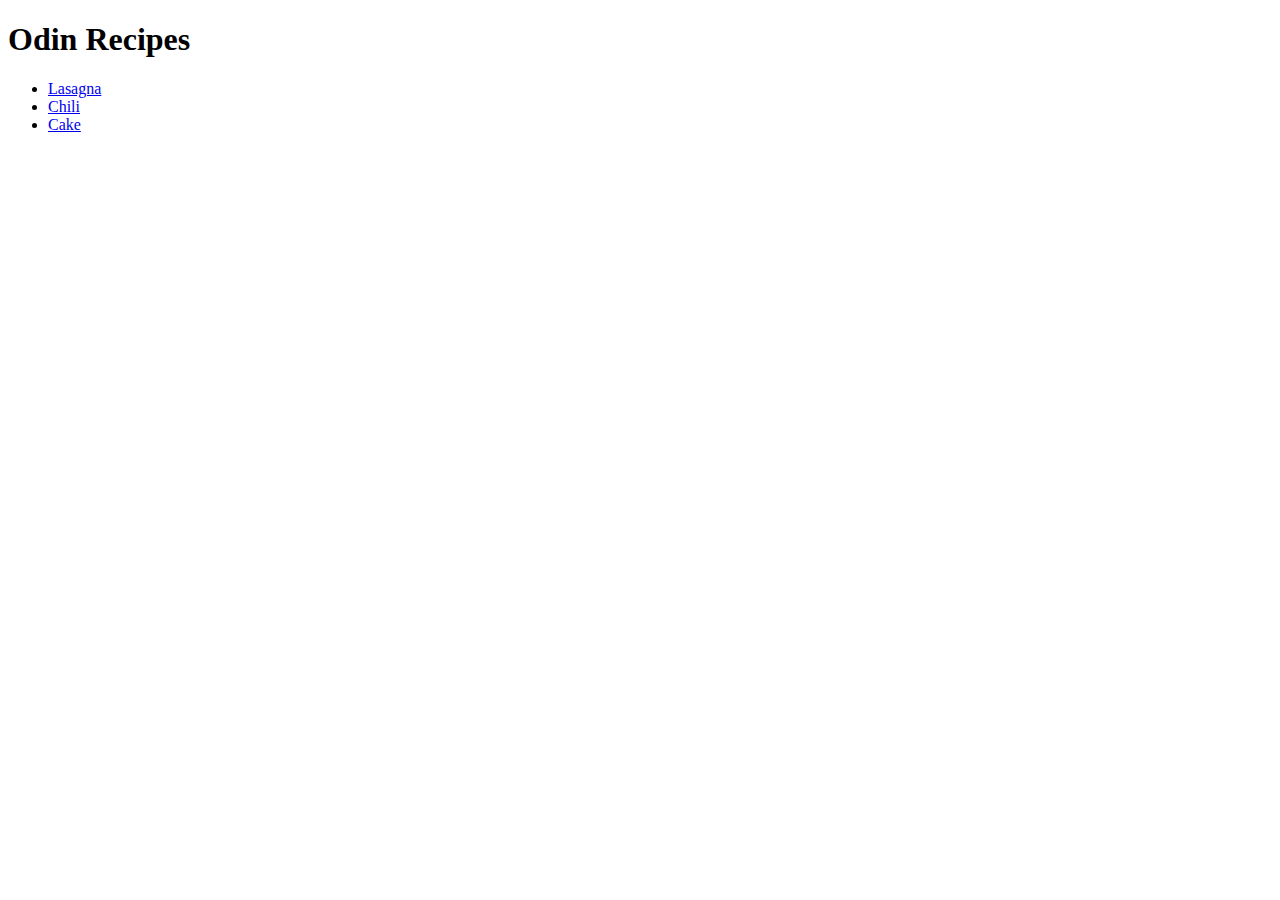
<file: index.html>
<!DOCTYPE html>
<html lang="en">
<head>
    <title>Odin Recipes</title>
    <meta charset="utf-8">


</head>
<body>
    <h1>Odin Recipes</h1>
    <ul>
    <li><a href="./recipes/lasagna.html">Lasagna</a></li>
    <li><a href="./recipes/chili.html">Chili</a></li>
    <li><a href="./recipes/cake.html">Cake</a></li>

    </ul>

</body>


</html>
</file>
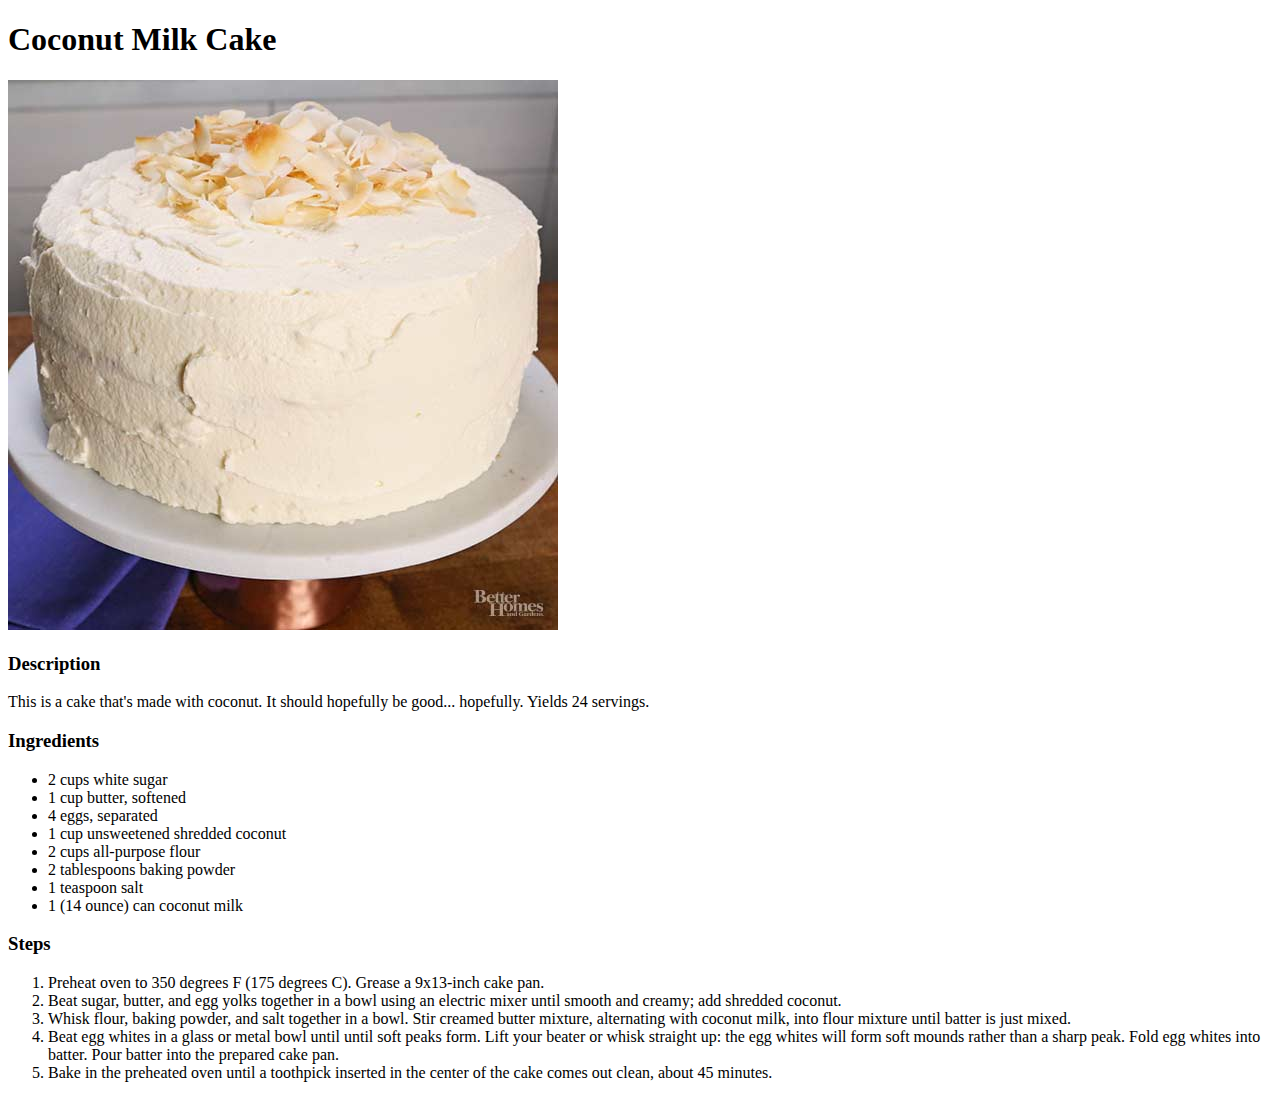
<file: recipes/cake.html>
<!DOCTYPE html>
<html lang="en">
    <head>
        <title>Coconut Milk Cake</title>
        <meta charset="utf-8">


    </head>
    <body>
        <h1>Coconut Milk Cake</h1>
        <img src="cake.jpg" alt="A picture of a cake">
        
        <h3>Description</h3>
        <p>This is a cake that's made with coconut. It should hopefully be good...
            hopefully. Yields 24 servings.</p>

        <h3>Ingredients</h3>
            <ul>
                <li>2 cups white sugar</li>
                <li>1 cup butter, softened</li>
                <li>4 eggs, separated</li>
                <li>1 cup unsweetened shredded coconut</li>
                <li>2 cups all-purpose flour</li>
                <li>2 tablespoons baking powder</li>
                <li>1 teaspoon salt</li>
                <li>1 (14 ounce) can coconut milk</li>


            </ul>

        <h3>Steps</h3>
        <ol>
            <li>Preheat oven to 350 degrees F (175 degrees C). Grease a 9x13-inch cake 
                pan.</li>
            <li>Beat sugar, butter, and egg yolks together in a bowl using an electric 
                mixer until smooth and creamy; add shredded coconut.</li>
            <li>Whisk flour, baking powder, and salt together in a bowl. Stir creamed 
                butter mixture, alternating with coconut milk, into flour mixture until 
                batter is just mixed.</li>
            <li>Beat egg whites in a glass or metal bowl until until soft peaks form. 
                Lift your beater or whisk straight up: the egg whites will form soft mounds 
                rather than a sharp peak. Fold egg whites into batter. Pour batter into 
                the prepared cake pan.</li>
            <li>Bake in the preheated oven until a toothpick inserted in the center 
                of the cake comes out clean, about 45 minutes.</li>

        </ol>
    </body>



</html>
</file>
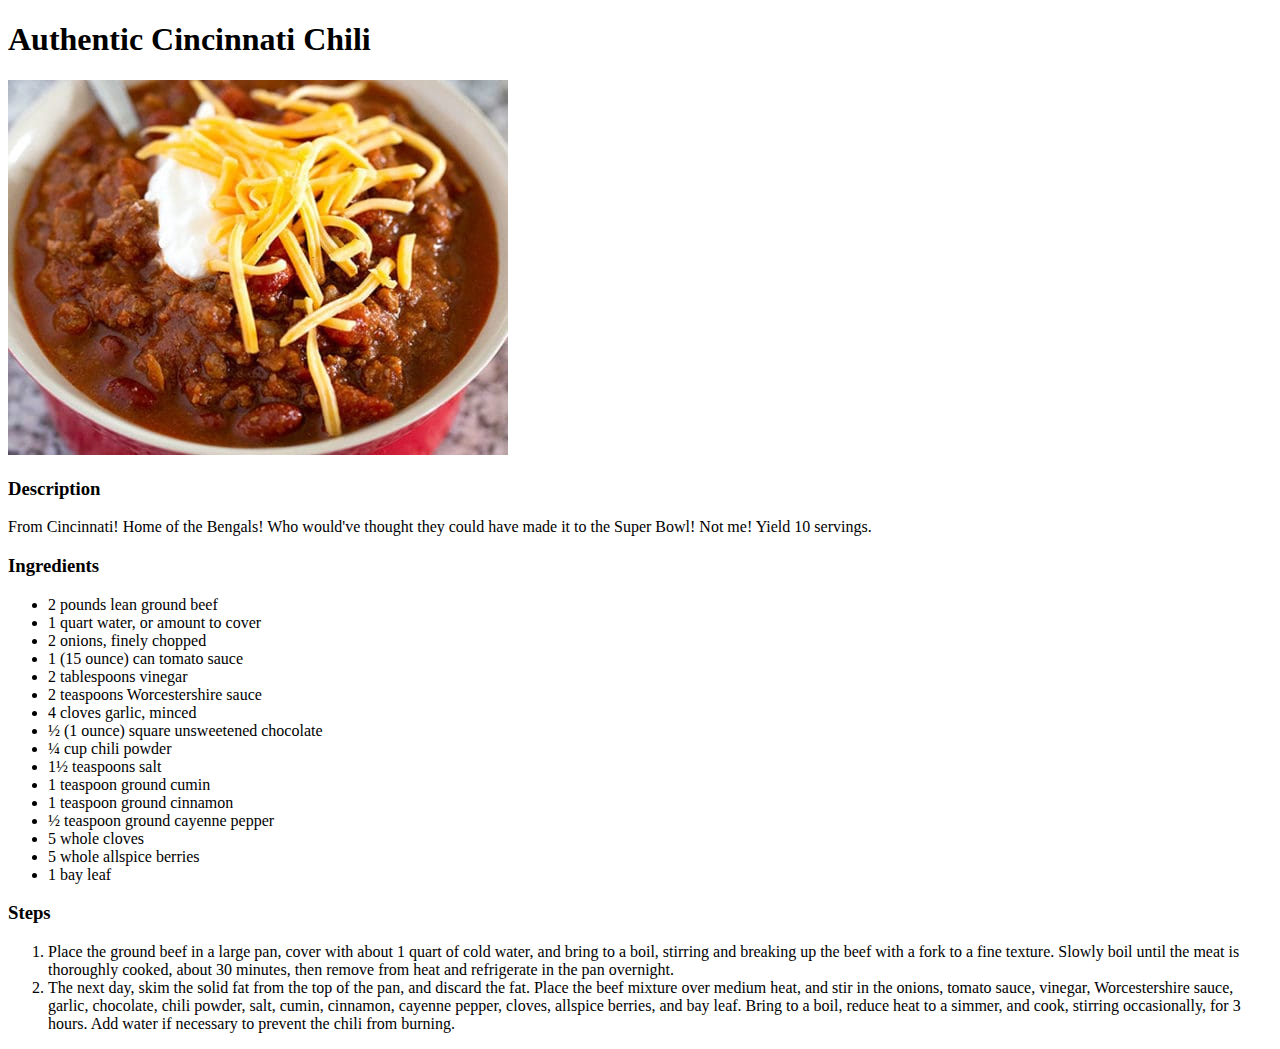
<file: recipes/chili.html>
<!DOCTYPE html>
<html lang="eng">
    <head>
        <title>Authentic Cincinnati Chili</title>
        <meta charset="utf-8">

    </head>
    <body>
        <h1>Authentic Cincinnati Chili</h1>
        <img src="chili.jpg" alt="A picture of chili">

        <h3>Description</h3>
        <p>From Cincinnati! Home of the Bengals! Who would've thought they could 
            have made it to the Super Bowl! Not me! Yield 10 servings. </p>

        <h3>Ingredients</h3>
        <ul>
            <li>2 pounds lean ground beef</li>
            <li>1 quart water, or amount to cover</li>
            <li>2 onions, finely chopped</li>
            <li>1 (15 ounce) can tomato sauce</li>
            <li>2 tablespoons vinegar</li>
            <li>2 teaspoons Worcestershire sauce</li>
            <li>4 cloves garlic, minced</li>
            <li>½ (1 ounce) square unsweetened chocolate</li>
            <li>¼ cup chili powder</li>
            <li>1½ teaspoons salt</li>
            <li>1 teaspoon ground cumin</li>
            <li>1 teaspoon ground cinnamon</li>
            <li>½ teaspoon ground cayenne pepper</li>
            <li>5 whole cloves</li>
            <li>5 whole allspice berries</li>
            <li>1 bay leaf</li>
        </ul>

        <h3>Steps</h3>
        <ol>
            <li>Place the ground beef in a large pan, cover with about 1 quart of 
                cold water, and bring to a boil, stirring and breaking up the beef 
                with a fork to a fine texture. Slowly boil until the meat is 
                thoroughly cooked, about 30 minutes, then remove from heat and 
                refrigerate in the pan overnight.</li>
            <li>The next day, skim the solid fat from the top of the pan, and 
                discard the fat. Place the beef mixture over medium heat, and stir 
                in the onions, tomato sauce, vinegar, Worcestershire sauce, garlic, 
                chocolate, chili powder, salt, cumin, cinnamon, cayenne pepper, 
                cloves, allspice berries, and bay leaf. Bring to a boil, reduce heat 
                to a simmer, and cook, stirring occasionally, for 3 hours. Add water 
                if necessary to prevent the chili from burning.</li>


        </ol>


    </body>



</html>
</file>
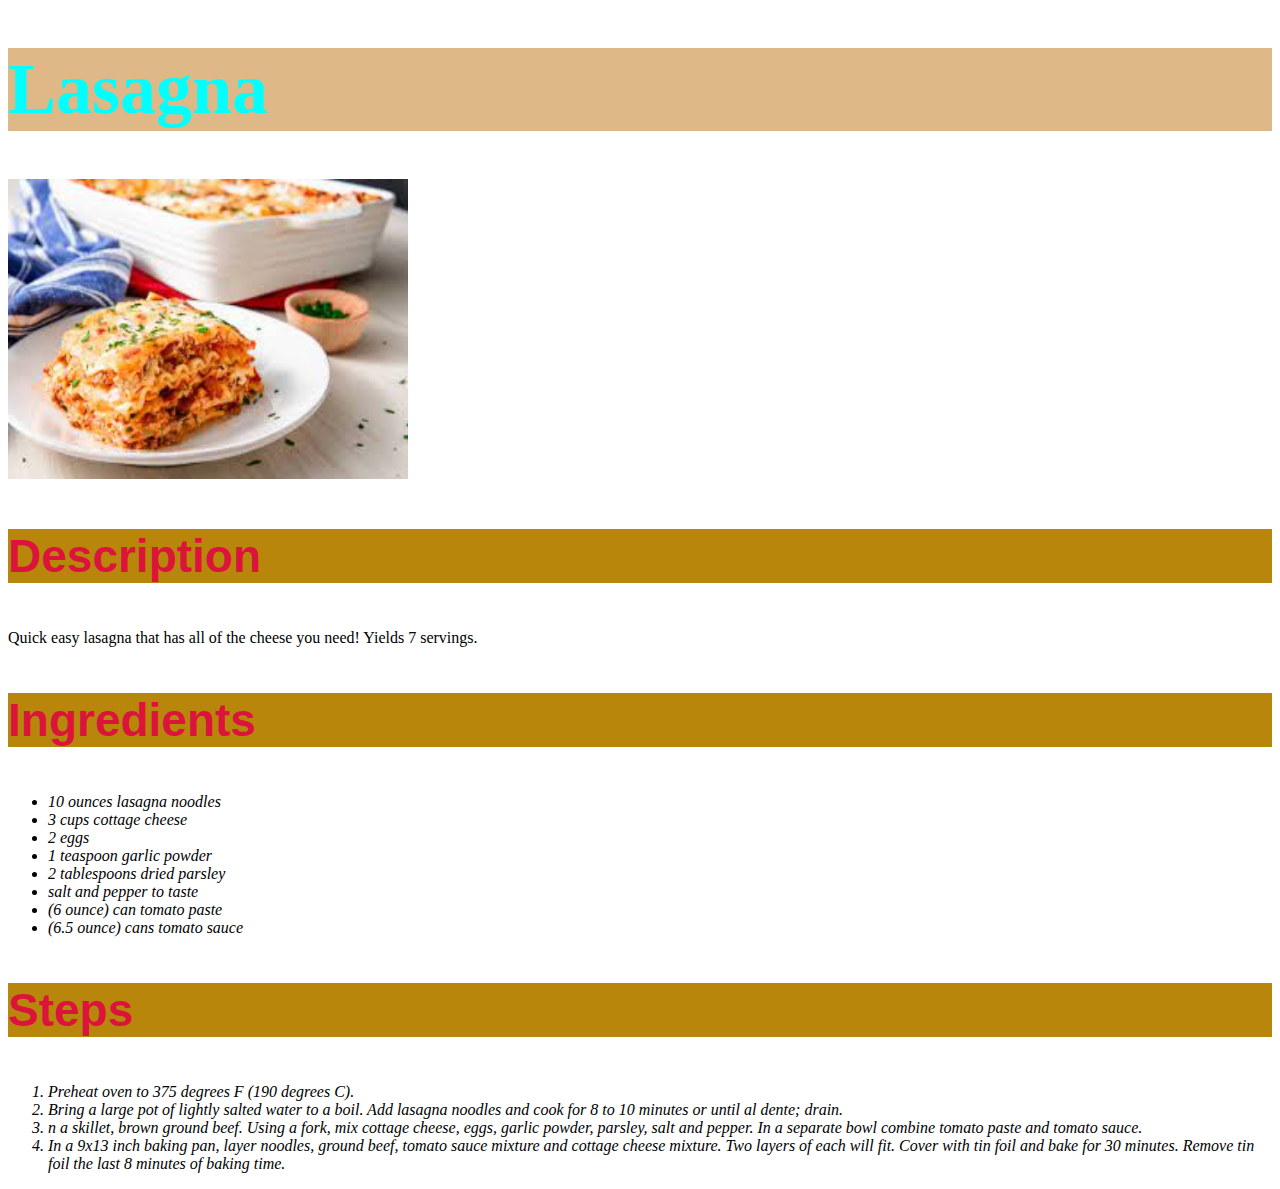
<file: recipes/lasagna.html>
<!DOCTYPE html>
<html lang="en">
    <head>
        <meta charset="utf-8">
        <title>Lasagna</title>
        <link rel="stylesheet" href="../styles.css">

    </head>    

    <body>
        <h1>Lasagna</h1>
        <img src="./lasagna.jpeg" alt="A picture of lasagna">
        
        <h3>Description</h3>
        <p>Quick easy lasagna that has all of the cheese you need! Yields 7 servings.</p>

        <h3>Ingredients</h3>
        <ul>
            <li>10 ounces lasagna noodles</li>
            <li>3 cups cottage cheese</li>
            <li>2 eggs</li>
            <li>1 teaspoon garlic powder</li>
            <li>2 tablespoons dried parsley</li>
            <li>salt and pepper to taste</li>
            <li>(6 ounce) can tomato paste</li>
            <li>(6.5 ounce) cans tomato sauce</li>
        </ul>

        <h3>Steps</h3>
        <ol>
            <li>Preheat oven to 375 degrees F (190 degrees C).</li>
            <li>Bring a large pot of lightly salted water to a boil. Add lasagna noodles and cook for 8 to 10 minutes or until al dente; drain.</li>
            <li>n a skillet, brown ground beef. Using a fork, mix cottage cheese, eggs, garlic powder, parsley, salt and pepper. In a separate bowl combine tomato paste and tomato sauce.</li>
            <li>In a 9x13 inch baking pan, layer noodles, ground beef, tomato sauce mixture and cottage cheese mixture. Two layers of each will fit. Cover with tin foil and bake for 30 minutes. Remove tin foil the last 8 minutes of baking time.</li>


        </ol>


    </body>





</html>
</file>
<file: styles.css>
/* Main page styles.css */
h1 {
font-family: cursive;
color: aqua;
background-color: burlywood;
font-size: 72px;
}

h3 {
font-family: 'Franklin Gothic Medium', 'Arial Narrow', Arial, sans-serif;
color: crimson;
background-color: darkgoldenrod;
font-size: 46px;
}

li {
    font-style: oblique;

}

img {
    height: 300px;
    width: 400px;
}

p {
font-family: fantasy;

}
</file>
